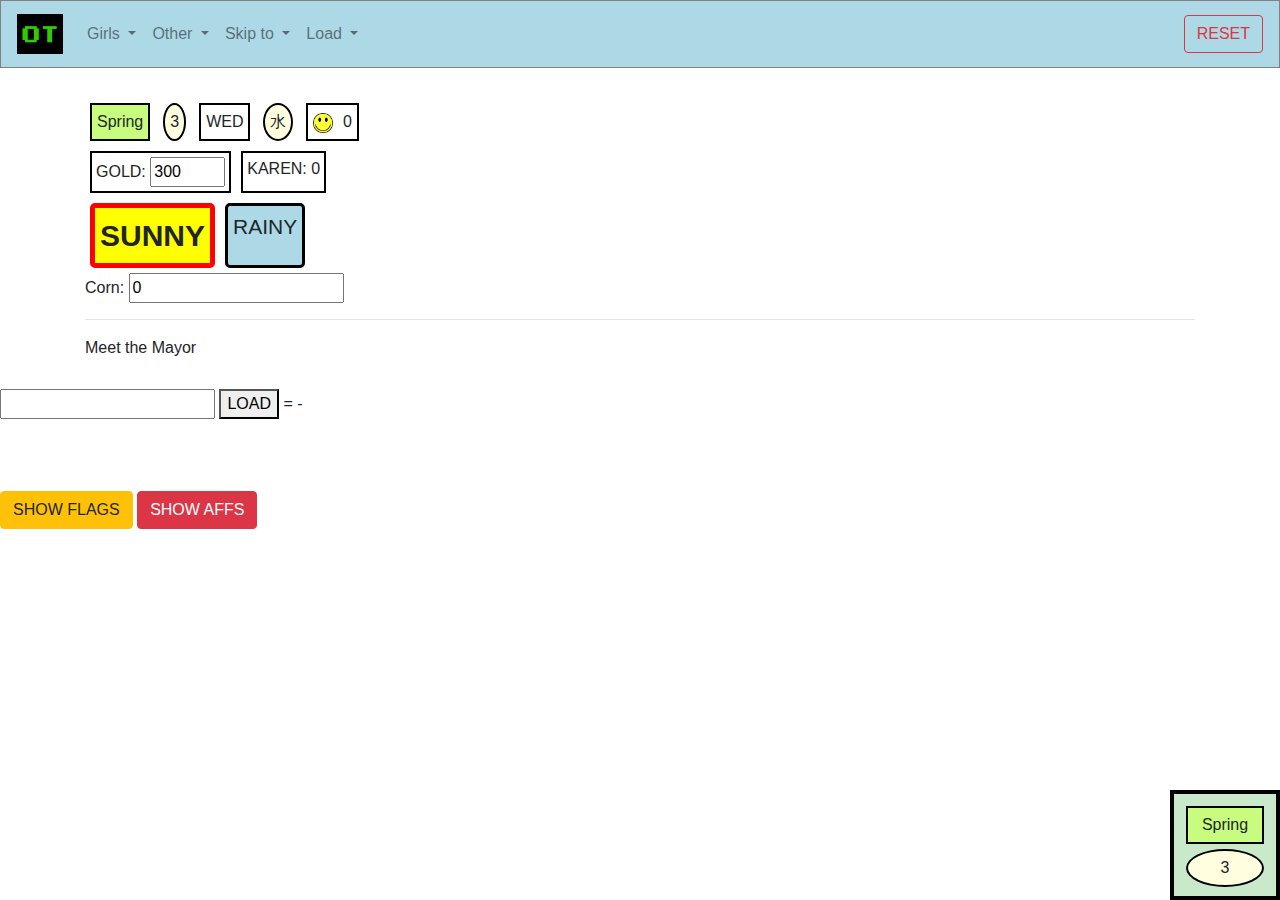
<file: index.html>
<!DOCTYPE html>
<html>
	<head>
		<title>HM64 Router</title>
		<meta name="viewport" content="user-scalable=no, width=device-width">
		<meta charset="UTF-8">

		<link rel="shortcut icon" href="/icon.jpg" />

		<link href="css/bootstrap.min.css" rel="stylesheet" >
		<link href="css/style.css" rel="stylesheet" type="text/css">

		<script src="js/jquery.min.js"></script>
		<script src="js/bootstrap.min.js"></script>

		<script src="js/routes/all_photos.js" type="text/javascript"></script>
		<script src="js/routes/photos_spr1.js" type="text/javascript"></script>
		<script src="js/routes/photos_sum1.js" type="text/javascript"></script>
		<script src="js/routes/photos_fall1.js" type="text/javascript"></script>
		<script src="js/routes/photos_win1.js" type="text/javascript"></script>
		<script src="js/routes/photos_spr2.js" type="text/javascript"></script>
		<script src="js/routes/photos_sum2.js" type="text/javascript"></script>
		<script src="js/routes/photos_fall2.js" type="text/javascript"></script>
		<script src="js/routes/photos_win2.js" type="text/javascript"></script>
		<script src="js/routes/photos_spr3.js" type="text/javascript"></script>

		<script src="js/routes/elli_route.js" type="text/javascript"></script>
		<script src="js/routes/karen_route.js" type="text/javascript"></script>
		<script src="js/routes/popuri_route.js" type="text/javascript"></script>
		<script src="js/routes/elli_photo.js" type="text/javascript"></script>
		<script src="js/routes/maria_route.js" type="text/javascript"></script>
		<script src="js/routes/ann_photo.js" type="text/javascript"></script>
		<script src="js/routes/karen_photo.js" type="text/javascript"></script>

		<script src="js/data.js" type="text/javascript"></script>
		<script src="js/script.js" type="text/javascript"></script>
	</head>

	<body>
		
		<div class="w3-theme-border" style="background-color:#cae8ca;border:4px solid black;position:fixed;padding:7px;bottom:0;right:0;width:110px;height:110px;z-index:999">
			<div class="display_main season spring" style="text-align:center">Spring</div>
			<div class="display_main day">3</div>
		</div>
		
		<nav class="navbar navbar-expand-sm navbar-light">
			<span class="navbar-brand">
				<img src="/icon.jpg" style="height:40px"/>
			</span>
			<button class="navbar-toggler" type="button" data-toggle="collapse" data-target="#navbarSupportedContent" aria-controls="navbarSupportedContent" aria-expanded="false" aria-label="Toggle navigation">
    			<span class="navbar-toggler-icon"></span>
  			</button>
			
			<div class="collapse navbar-collapse" id="navbarSupportedContent">
				<ul class="navbar-nav mr-auto">
					<li class="nav-item dropdown">
        				<a class="nav-link dropdown-toggle" href="#" id="navbarDropdown" role="button" data-toggle="dropdown" aria-haspopup="true" aria-expanded="false">
          					Girls
        				</a>
        				<div class="dropdown-menu" aria-labelledby="navbarDropdown">
        					<span class="dropdown-item" onclick="new_game(2)"><img src="/img/npc/karen.png" style="height:30px"/> Karen Mar <img src="/img/versions/v1_0.png" style="height:20px;border:2px solid green"></span>
							<span class="dropdown-item" onclick="new_game(1)"><img src="/img/npc/elli.png" style="height:30px"/> Elli Mar <img src="/img/versions/v1_0.png" style="height:20px;border:2px solid green"></span>
							<span class="dropdown-item" onclick="new_game(7)"><img src="/img/npc/maria.png" style="height:30px"/> Maria Mar <img src="/img/versions/v1_0.png" style="height:20px;border:2px solid green"></span>
							<span class="dropdown-item" onclick="new_game(3)"><img src="/img/npc/popuri.png" style="height:30px"/> Popuri Mar  <img src="/img/under-construction.png" style="height:30px"/></span>
							<div class="dropdown-divider"></div>
							<span class="dropdown-item" onclick="new_game(8)"><img src="/img/npc/ann.png" style="height:30px"/>Ann Photo <img src="/img/under-construction.png" style="height:30px"/></span>
							<span class="dropdown-item" onclick="new_game(4)"><img src="/img/npc/elli.png" style="height:30px"/>Elli Photo <img src="/img/under-construction.png" style="height:30px"/></span>
							<span class="dropdown-item" onclick="new_game(9)"><img src="/img/npc/karen.png" style="height:30px"/>Karen Photo <img src="/img/under-construction.png" style="height:30px"/></span>
        				</div>
      				</li>
      				
      				<li class="nav-item dropdown">
        				<a class="nav-link dropdown-toggle" href="#" id="navbarDropdown3" role="button" data-toggle="dropdown" aria-haspopup="true" aria-expanded="false">
          					Other
        				</a>
        				<div class="dropdown-menu" aria-labelledby="navbarDropdown3">
        					<span class="dropdown-item" onclick="new_game(0)"><img src="/img/npc/karen.png" style="height:30px"/> All Photos (Karen wife) <img src="/img/versions/v1_0.png" style="height:20px;border:2px solid green"></span>
        					<span class="dropdown-item" onclick="new_game(5)"><img src="/img/npc/elli.png" style="height:30px"/> All Photos (Elli wife)  <img src="/img/under-construction.png" style="height:30px"/></span>
        				</div>
      				</li>

					<li class="nav-item dropdown" id="skip_to_menu">
        				<a class="nav-link dropdown-toggle" href="#" id="navbarDropdown4" role="button" data-toggle="dropdown" aria-haspopup="true" aria-expanded="false">
          					Skip to
        				</a>
        				<div class="dropdown-menu" aria-labelledby="navbarDropdown4">
        					<span class="dropdown-item" onclick="skip_to(3)">Spring 3 (WED)</span>
        				</div>
      				</li>
      				
      				<li class="nav-item dropdown" id="loadsave_menu">
        				<a class="nav-link dropdown-toggle" href="#" id="navbarDropdown5" role="button" data-toggle="dropdown" aria-haspopup="true" aria-expanded="false">
          					Load
        				</a>
      					<div class="dropdown-menu" aria-labelledby="navbarDropdown5">
        					<span class="dropdown-item" onclick="load_save(0)" id="save_0">Slot 1</span>
							<span class="dropdown-item" onclick="load_save(1)" id="save_1">Slot 2</span>
							<span class="dropdown-item" onclick="load_save(2)" id="save_2">Slot 3</span>
							<span class="dropdown-item" onclick="load_save(3)" id="save_3">Slot 4</span>
							<div class="dropdown-divider"></div>
							<span class="dropdown-item" onclick="print_vars()">Print Vars</span>
        				</div>
        			</li>
      			</ul>
      		</div>
      		
      		<button class="btn btn-outline-danger" type="button" onclick="load_save()">RESET</button>
      		
<!--
      		<form class="form-inline" action="https://www.paypal.com/cgi-bin/webscr" method="post" target="_top">
				<input type="hidden" name="cmd" value="_s-xclick">
				<input type="hidden" name="hosted_button_id" value="Y2YJXMKVMC6LC">
				<input type="image" src="https://www.paypalobjects.com/en_US/i/btn/btn_donateCC_LG.gif" border="0" name="submit" alt="PayPal - The safer, easier way to pay online!">
				<img alt="" border="0" src="https://www.paypalobjects.com/en_US/i/scr/pixel.gif" width="1" height="1">
  			</form>
-->
		</nav>
		
		<div class="container">

			<div class="d-flex flex-row">
				<div class="ml-4" style="display:none">
					<button type="button" class="btn btn-danger" onclick="jump_prev()" id="jump_prev">Go Back</button>
				</div>
				<div class="ml-4" style="display:none">
					<button type="button" class="btn btn-danger" onclick="jump_next()" id="jump_next">Go Forward</button>
				</div>
			</div>

			<div class="d-flex flex-row">
				<div class="display_main season spring">Spring</div>
				<div class="ml-2 display_main day">3</div>
				<div class="ml-2 display_main dow">WED</div>
				<div class="ml-2 display_main japanese">水</div>
				<div class="ml-2 display_main happiness">
					<img src="/img/smile.png" style="height:20px;margin-right:5px"/>
					<span id="happiness_meter">0</span>
				</div>
			</div>

			<div class="d-flex flex-row" id="status_row">
				<div class="p-1 display_main">
					GOLD: <input type="number" id="disp_gold" value="300" onchange="gold_update()" />
				</div>
				<div class="p-1 display_main">
					KAREN: <span id="npc_8">0</span>
				</div>
			</div>

			<div class="d-flex flex-row">
				<div class="display_main weather sunny selected">SUNNY</div>
				<div class="display_main weather rainy">RAINY</div>
				<div class="display_main weather typhoon" style="display:none">TYPHOON</div>
			</div>
			
			<div class="d-flex flex-row" id="forage_display">
				<div>Corn: <input type="number" value="0" id="for_1" /></div>
			</div>
			
			<hr/>
			<div id="hm64-content">
				<div class="d-flex flex-row" style="margin-bottom:5px">
					Meet the Mayor
				</div>
			</div>

		</div><br/>

		<input type="text" id="load_input" />
		<button type="button" onclick="load_input()">LOAD</button> = -
		<br/><br/>

		<br/><br/>
		<button type="button" id="flag_disp_btn" class="btn btn-warning" onclick="toggle_flags()">SHOW FLAGS</button>
		<div id="all_values" style="display:none"> </div>
		<button type="button" id="aff_disp_btn" class="btn btn-danger" onclick="toggle_affs()">SHOW AFFS</button>
		<div id="all_affs" style="display:none"> </div>
	</body>

	<script>
		$(".display_main.weather").click( function(){
			if (!$(this).hasClass('selected')) {
				$(".display_main.weather").removeClass('selected');
			}
			$(this).addClass('selected');
			weather_change();
		});

		function input_increment(item) {
			$("#" + item.id.substring(4)).val(parseInt($("#" + item.id.substring(4)).val()) + 1);
		}

		function toggle_flags() {
			if ($('#all_values').is(":hidden")) {
				$("#flag_disp_btn").html("HIDE FLAGS");
				$("#flag_disp_btn").removeClass('btn-warning').addClass('btn-success');
			} else {
				$("#flag_disp_btn").html("SHOW FLAGS");
				$("#flag_disp_btn").removeClass('btn-success').addClass('btn-warning');
			}
			$('#all_values').toggle();
		}

		function toggle_affs() {
			if ($('#all_affs').is(":hidden")) {
				$("#aff_disp_btn").html("HIDE AFFS");
				$("#aff_disp_btn").removeClass('btn-warning').addClass('btn-success');
			} else {
				$("#aff_disp_btn").html("SHOW AFFS");
				$("#aff_disp_btn").removeClass('btn-success').addClass('btn-warning');
			}
			$('#all_affs').toggle();
		}
	</script>

</html>
</file>
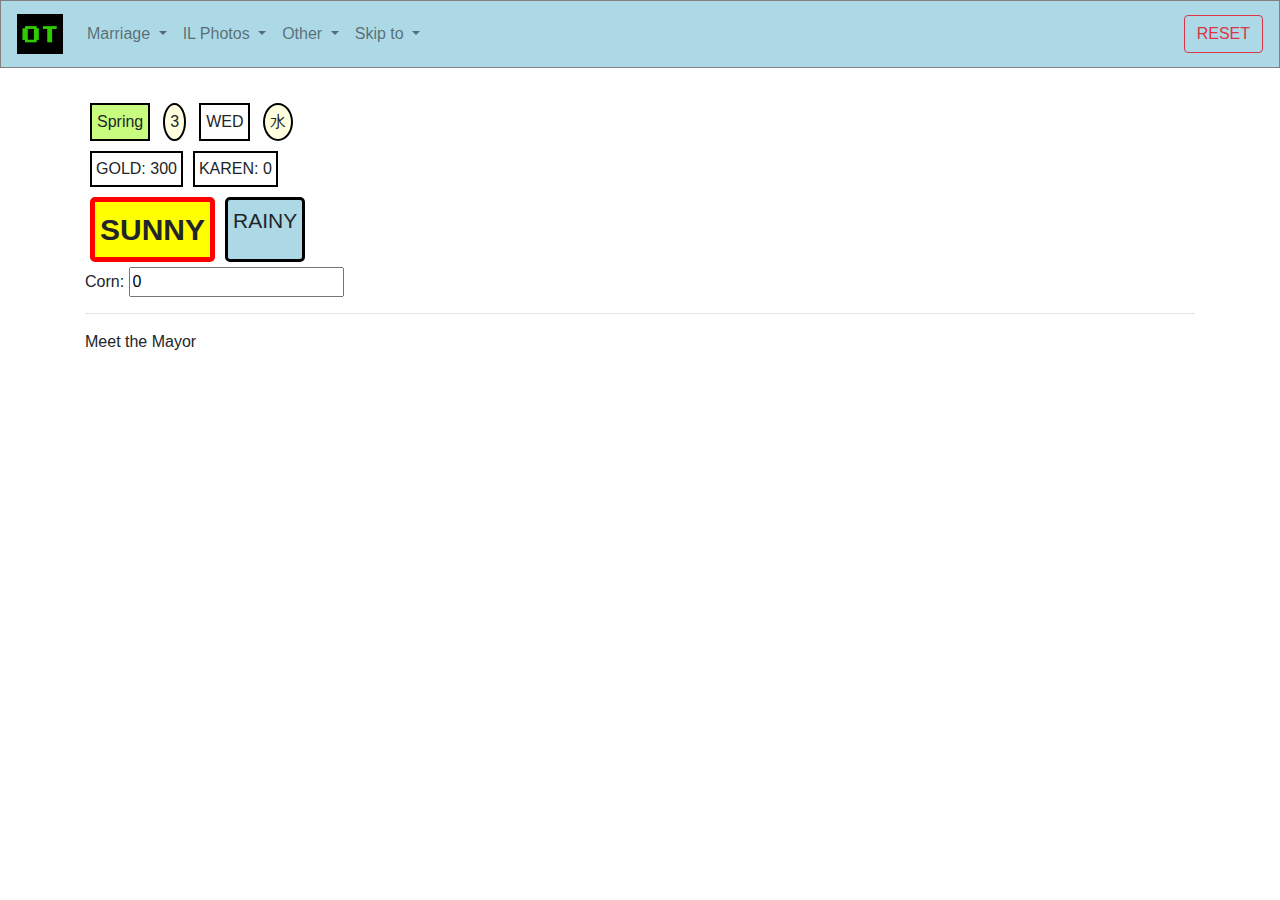
<file: main.html>
<!DOCTYPE html>
<html>
	<head>
		<title>HM64 Router</title>
		<meta name="viewport" content="user-scalable=no, width=device-width">
		<meta charset="UTF-8">

		<link rel="shortcut icon" href="/icon.jpg" />

		<link href="css/bootstrap.min.css" rel="stylesheet" >
		<link href="css/style.css" rel="stylesheet" type="text/css">

		<script src="js/jquery.min.js"></script>
		<script src="js/bootstrap.min.js"></script>

		<script src="js/routes/all_photos.js" type="text/javascript"></script>
		<script src="js/routes/elli_route.js" type="text/javascript"></script>
		<script src="js/routes/karen_route.js" type="text/javascript"></script>
		<script src="js/routes/popuri_route.js" type="text/javascript"></script>
		<script src="js/routes/elli_photo.js" type="text/javascript"></script>
		
		<script src="js/data.js" type="text/javascript"></script>
		<script src="js/script.js" type="text/javascript"></script>	
	</head>

	<body>
		
		<nav class="navbar navbar-expand-sm navbar-light">
			<span class="navbar-brand">
				<img src="/icon.jpg" style="height:40px"/>
			</span>
			<button class="navbar-toggler" type="button" data-toggle="collapse" data-target="#navbarSupportedContent" aria-controls="navbarSupportedContent" aria-expanded="false" aria-label="Toggle navigation">
    			<span class="navbar-toggler-icon"></span>
  			</button>
			
			<div class="collapse navbar-collapse" id="navbarSupportedContent">
				<ul class="navbar-nav mr-auto">
					<li class="nav-item dropdown">
        				<a class="nav-link dropdown-toggle" href="#" id="navbarDropdown" role="button" data-toggle="dropdown" aria-haspopup="true" aria-expanded="false">
          					Marriage
        				</a>
        				<div class="dropdown-menu" aria-labelledby="navbarDropdown">
        					<span class="dropdown-item" onclick="new_game(2)"><img src="/img/npc/karen.png" style="height:30px"/> Karen</span>
							<span class="dropdown-item" onclick="new_game(1)"><img src="/img/npc/elli.png" style="height:30px"/> Elli</span>
							<span class="dropdown-item" onclick="new_game(3)"><img src="/img/npc/popuri.png" style="height:30px"/> Popuri</span>
        				</div>
      				</li>
      				
      				<li class="nav-item dropdown">
        				<a class="nav-link dropdown-toggle" href="#" id="navbarDropdown" role="button" data-toggle="dropdown" aria-haspopup="true" aria-expanded="false">
          					IL Photos
        				</a>
        				<div class="dropdown-menu" aria-labelledby="navbarDropdown">
        					<span class="dropdown-item" onclick="new_game(4)"><img src="/img/npc/elli.png" style="height:30px"/> Elli IL Photo</span>
        				</div>
      				</li>
      				
      				<li class="nav-item dropdown">
        				<a class="nav-link dropdown-toggle" href="#" id="navbarDropdown" role="button" data-toggle="dropdown" aria-haspopup="true" aria-expanded="false">
          					Other
        				</a>
        				<div class="dropdown-menu" aria-labelledby="navbarDropdown">
        					<span class="dropdown-item" onclick="new_game(0)">All Photos (Karen Mar)</span>
						<span class="dropdown-item" onclick="new_game(5)">All Photos (Elli Mar)</span>
        				</div>
      				</li>

					<li class="nav-item dropdown" id="skip_to_menu">
        				<a class="nav-link dropdown-toggle" href="#" id="navbarDropdown2" role="button" data-toggle="dropdown" aria-haspopup="true" aria-expanded="false">
          					Skip to
        				</a>
        				<div class="dropdown-menu" aria-labelledby="navbarDropdown2">
        					<span class="dropdown-item" onclick="skip_to(3)">Spring 3 (WED)</span>
        				</div>
      				</li>
      			</ul>
      		</div>
      		
      		<button class="btn btn-outline-danger" type="button" onclick="start_over()">RESET</button>
      		
<!--
      		<form class="form-inline" action="https://www.paypal.com/cgi-bin/webscr" method="post" target="_top">
				<input type="hidden" name="cmd" value="_s-xclick">
				<input type="hidden" name="hosted_button_id" value="Y2YJXMKVMC6LC">
				<input type="image" src="https://www.paypalobjects.com/en_US/i/btn/btn_donateCC_LG.gif" border="0" name="submit" alt="PayPal - The safer, easier way to pay online!">
				<img alt="" border="0" src="https://www.paypalobjects.com/en_US/i/scr/pixel.gif" width="1" height="1">
  			</form>
-->
		</nav>
		
		<div class="container">

			<div class="d-flex flex-row">
				<div class="ml-4"  style="display:none">
					<button type="button" class="btn btn-danger" onclick="jump_prev()" id="jump_prev">Go Back</button>
				</div>
				<div class="ml-4"  style="display:none">
					<button type="button" class="btn btn-danger" onclick="jump_next()" id="jump_next">Go Forward</button>
				</div>
			</div>

			<div class="d-flex flex-row">
				<div class="display_main season spring">Spring</div>
				<div class="ml-2 display_main day">3</div>
				<div class="ml-2 display_main dow">WED</div>
				<div class="ml-2 display_main japanese">水</div>
			</div>

			<div class="d-flex flex-row" id="status_row1">
				<div class="p-1 display_main">
					GOLD: <span id="disp_gold">300</span>
				</div>
				<div class="p-1 display_main">
					KAREN: <span id="npc_8">0</span>
				</div>
			</div>

			<div class="d-flex flex-row">
				<div class="display_main weather sunny selected">SUNNY</div>
				<div class="display_main weather rainy">RAINY</div>
				<div class="display_main weather typhoon" style="display:none">TYPHOON</div>
			</div>
			
			<div class="d-flex flex-row" id="forage_display">
				<div>Corn: <input type="number" value="0" id="for_1" /></div>
			</div>
			
			<hr/>
			<div id="hm64-content">
				<div class="d-flex flex-row" style="margin-bottom:5px">
					Meet the Mayor
				</div>
			</div>

		</div>
	</body>

	<script>
		$(".display_main.weather").click( function(){
			if (!$(this).hasClass('selected')) {
				$(".display_main.weather").removeClass('selected');
			}
			$(this).addClass('selected');
			weather_change();
		});
	</script>

</html>
</file>
<file: css/style.css>
.action-button {
	cursor: pointer;
}

.action-btn-small {
	cursor:pointer;
	height: 30px;
	font-size: 12px;
}

.container {
	display: block;
	margin-left: auto;
	margin-right: auto;
	margin-top: 30px;
}

.display_main {
	border: 2px solid black;
	margin: 5px;
	padding: 5px;
}

.dogracex {
	background-color:red;
	color:white;
	cursor: pointer;
	text-align:center;
}

.dontsave {
	background-color: yellow;
	border: 3px solid red;
	color: black;
	font-weight: bold;
}
.dontsave:hover {
	background-color:red;
	border: 3px solid black;
	color:white;
}

.dropdown-item {
	cursor: pointer;
}
.dropdown-item:hover {
	background-color:lightgray;
}

.dropdown-toggle {
	font-weight: 500;
}

.forageDisp {
	height:40px;
	width:40px;
}
.forageDspSmall {
	height:30px;
	width:30px;
}

.textHov {
	margin-top:10px;
	margin-left:10px;
	font-size:16px;
}
.textHvrSmall {
	margin-top:5px;
	margin-left:10px;
	font-size:12px;
}

nav {
	background-color: lightblue;
	border:solid gray 1px;
}

.navbar-toggler {
	background-color:lightgray;
}

.oddsInput {
	margin-right:10px;
}

.weather {
	border: 3px solid black;
	border-radius: 5px;
	cursor: pointer;
	font-size: 21px;
	text-align: center;
}

.sunny { background-color: yellow; }
.rainy { background-color: lightblue; }
.typhoon { background-color: orange; }

.day, .japanese {
	border-radius: 50%;
	text-align: center;
	background-color:lightyellow;
}

.dow {}
.happiness {}

.spring { background-color: #c7fc7e; }
.summer { background-color: #ff9f99; }
.fall { background-color: #ffca68; }
.winter { background-color: #aafff5; }

.selected {
	font-size:30px;
	font-weight:bold;
	border:5px solid red;
}

#disp_gold {
	width:75px;
}
</file>
